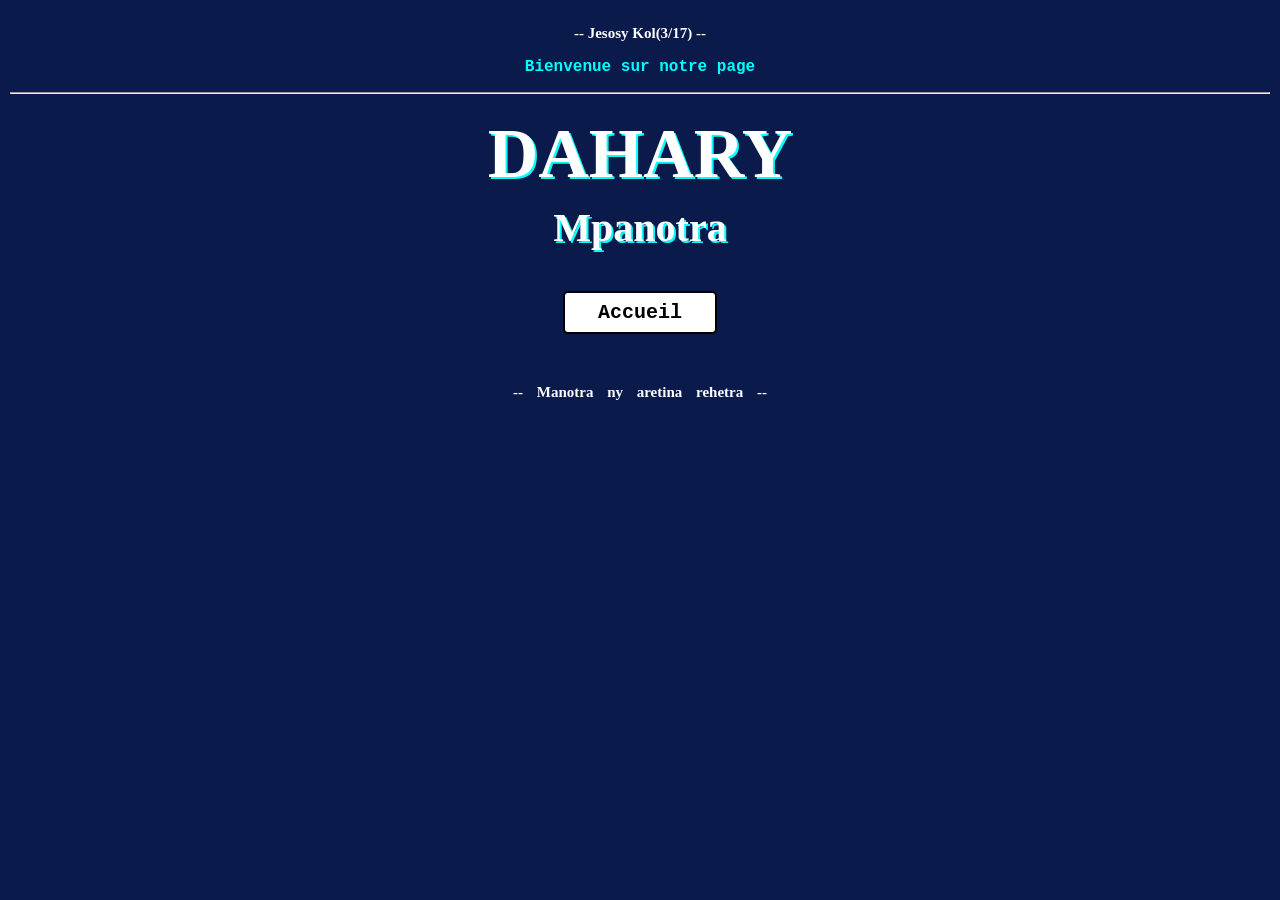
<file: index.html>
<!DOCTYPE html>
<html lang="fr">
<head>
    <meta charset="UTF-8">
    <meta name="viewport" content="width=device-width, initial-scale=1.0">
    <title>Dahary Mpanotra</title>
    <link rel="stylesheet" href="dahary.css">
</head>
<body>
    <p class="verset">-- Jesosy Kol(3/17) --</p>
    <p>Bienvenue sur notre page</p>
    <hr>

    <section class="section1">
        <h1>DAHARY</h1>
    </section>

    <section class="section2">
        <h1>Mpanotra</h1>
    </section>

    <div class="button">
        <a class="btn" href="accueil.html">Accueil</a>
    </div>

    <div class="footer">
        <footer>-- Manotra ny aretina rehetra --</footer>
    </div>
</body>
</html>
</file>
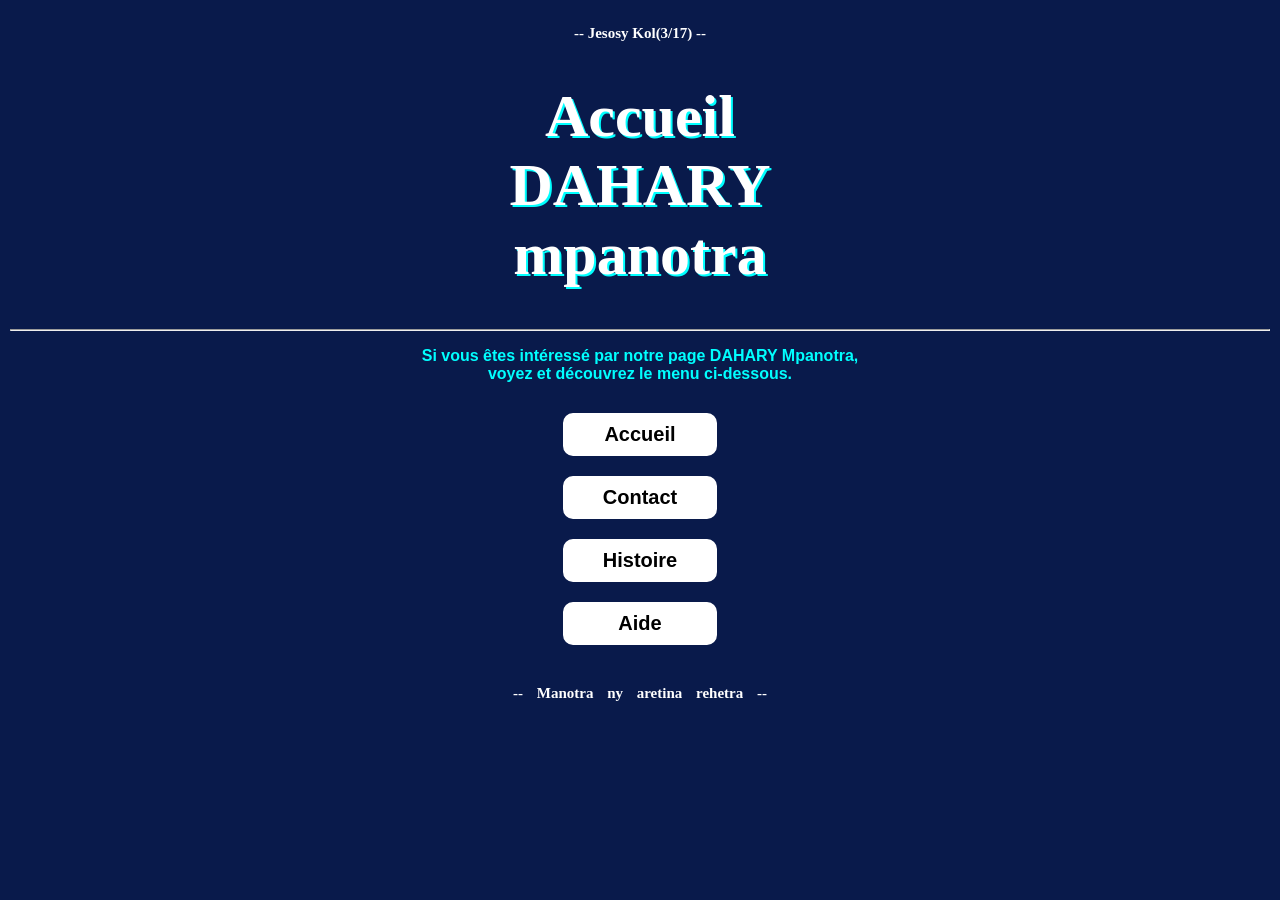
<file: accueil.html>
<!DOCTYPE html>
<html lang="fr">
<head>
    <meta charset="UTF-8">
    <meta name="viewport" content="width=device-width, initial-scale=1.0">
    <title>Accueil - Dahary Mpanotra</title>
    <link rel="stylesheet" href="accueil.css">
</head>
<body>
    <p class="verset">-- Jesosy Kol(3/17) --</p>
    <div class="div1">
        <h1>Accueil <br>DAHARY <br> mpanotra</h1>
    </div>
    <hr>

    <section>
        <p>Si vous êtes intéressé par notre page DAHARY Mpanotra,<br>
        voyez et découvrez le menu ci-dessous.</p>
    </section>

    <nav class="content">
        <a class="btn" href="accueil.html">Accueil</a>
        <a class="btn" href="Contact.html">Contact</a>
        <a class="btn" href="Histoire.html">Histoire</a>
        <a class="btn" href="aide.html">Aide</a>
    </nav>

    <div class="footer">
        <footer>-- Manotra ny aretina rehetra --</footer>
    </div>
</body>
</html>
</file>
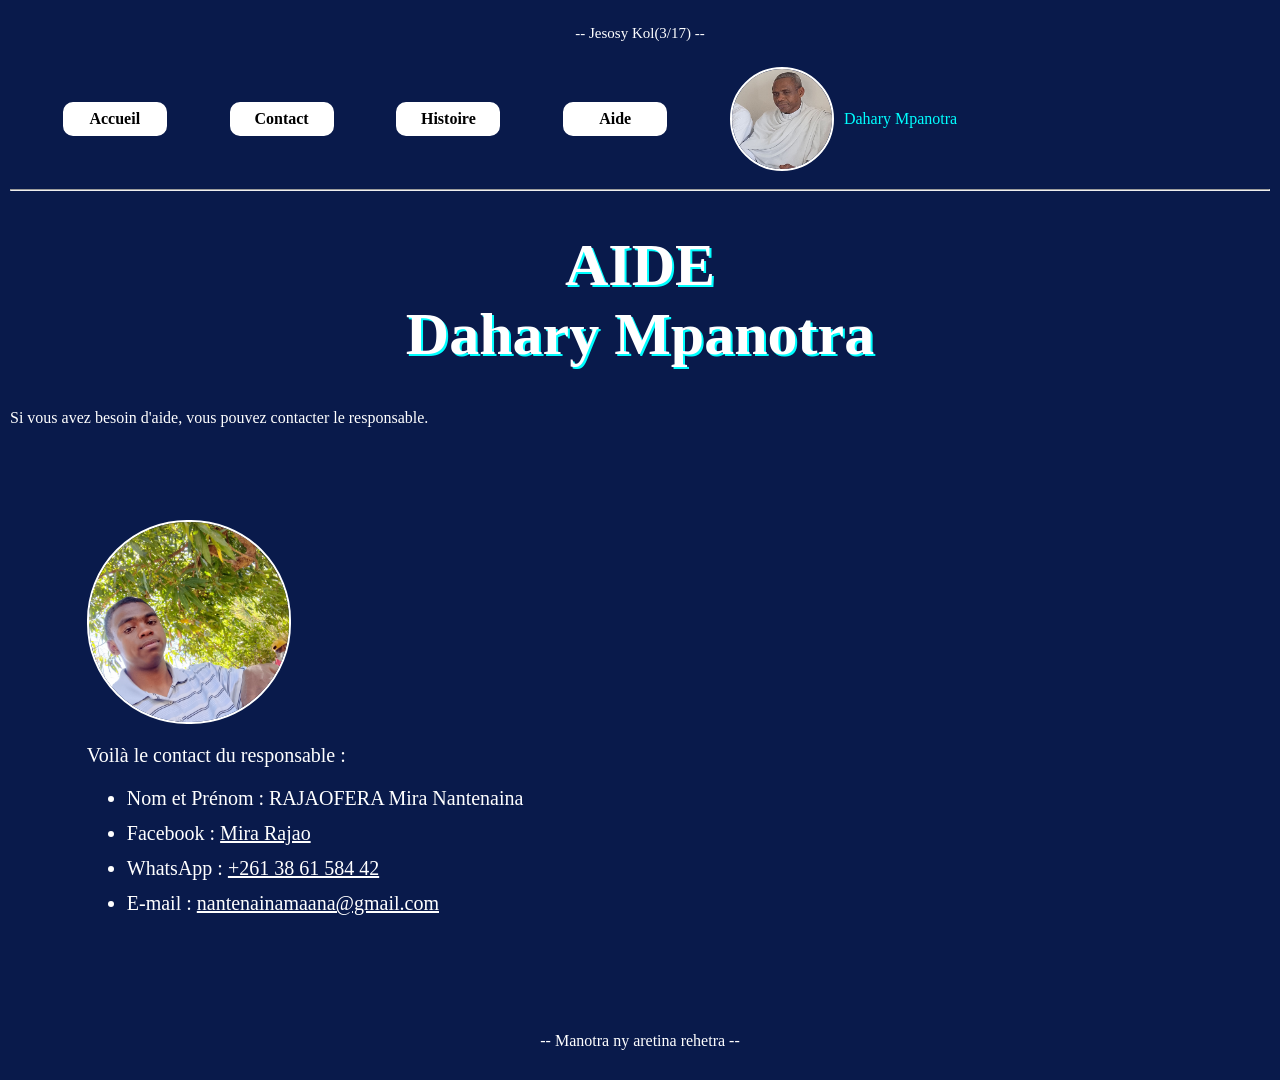
<file: aide.html>
<!DOCTYPE html>
<html lang="fr">
<head>
    <meta charset="UTF-8">
    <meta name="viewport" content="width=device-width, initial-scale=1.0">
    <title>Aide - Dahary Mpanotra</title>
    <link rel="stylesheet" href="aide.css">
</head>
<body>
    <p class="verset">-- Jesosy Kol(3/17) --</p>
    <nav class="navigateur">
        <a class="btn" href="accueil.html">Accueil</a>
        <a class="btn" href="Contact.html">Contact</a>
        <a class="btn" href="Histoire.html">Histoire</a>
        <a class="btn" href="aide.html">Aide</a>
        <p class="marque"><img src="dahary.jpg" class="logo" alt="Logo Dahary Mpanotra">
           Dahary Mpanotra</p>
    </nav>
    <hr>

    <div class="titre">
        <h1>AIDE <br> Dahary Mpanotra</h1>
    </div>
    <section>
        <p class="blanc">Si vous avez besoin d'aide, vous pouvez contacter le responsable.</p>
    </section>

    <section class="responsable">
        <img src="mira.jpg" class="photo" alt="Photo du responsable">
        <p>Voilà le contact du responsable :</p>
        <ul>
            <li>Nom et Prénom : RAJAOFERA Mira Nantenaina</li>
            <li>Facebook : <a href="https://www.facebook.com/mira.rajao.2025">Mira Rajao</a></li>
            <li>WhatsApp : <a href="https://wa.me/261386158442">+261 38 61 584 42</a></li>
            <li>E-mail : <a href="mailto:nantenainamaana@gmail.com">nantenainamaana@gmail.com</a></li>
        </ul>
    </section>

    <footer>-- Manotra ny aretina rehetra --</footer>
</body>
</html>
</file>
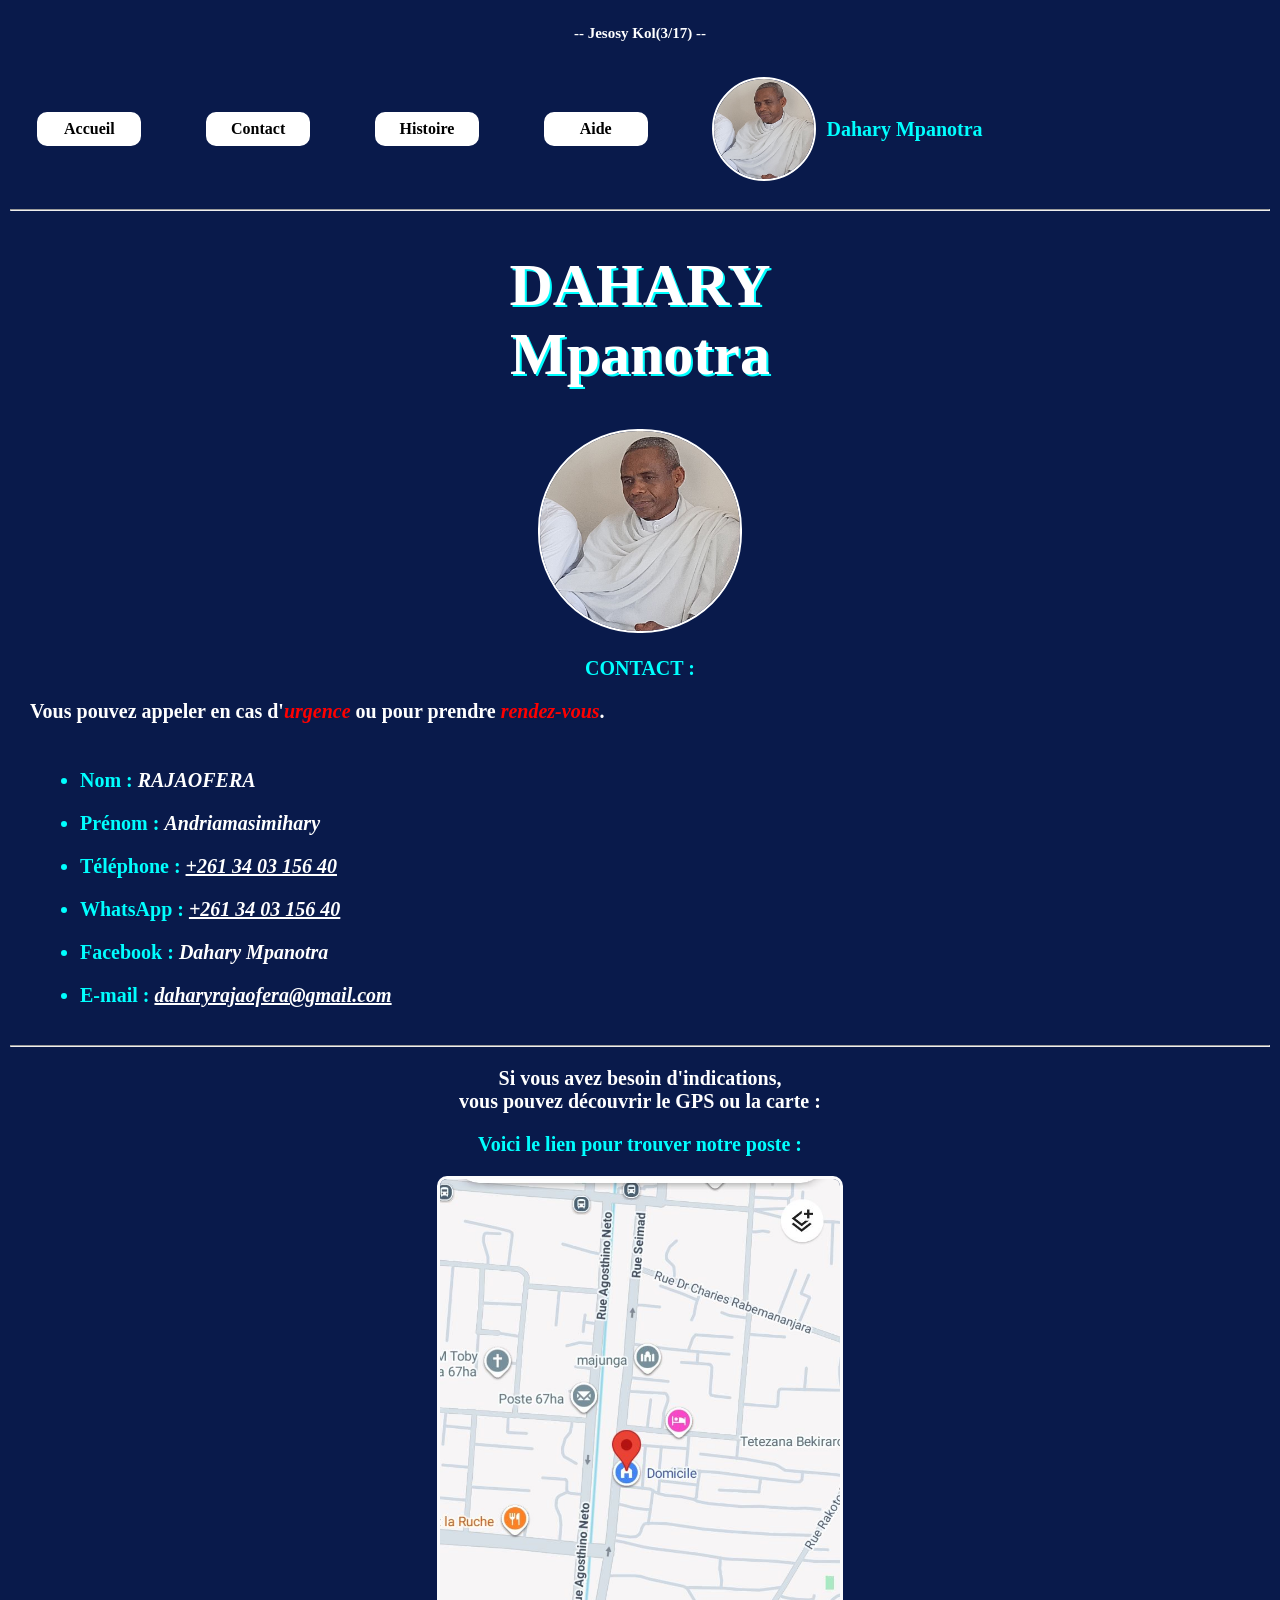
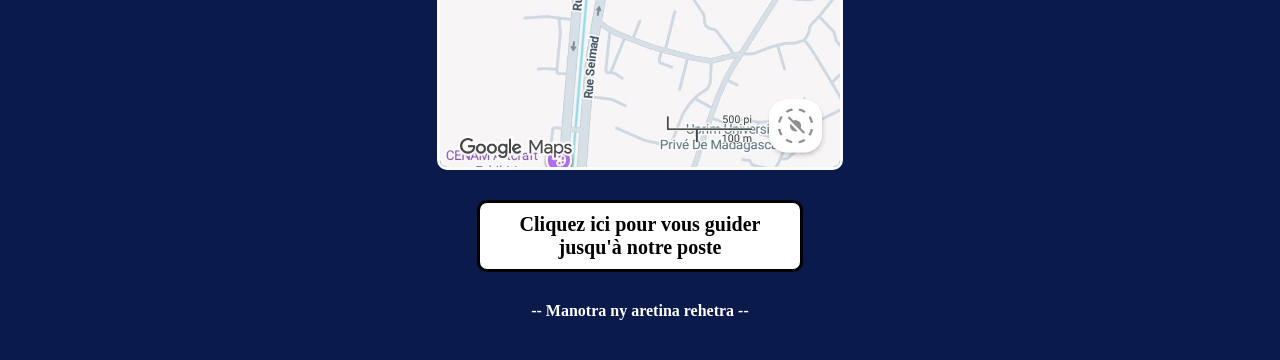
<file: Contact.html>
<!DOCTYPE html>
<html lang="fr">
<head>
    <meta charset="UTF-8">
    <meta name="viewport" content="width=device-width, initial-scale=1.0">
    <title>Contact - Dahary Mpanotra</title>
    <link rel="stylesheet" href="contact.css">
</head>
<body>
    <p class="verset">-- Jesosy Kol(3/17) --</p>
    <nav class="navigateur">
        <a class="btn" href="accueil.html">Accueil</a>
        <a class="btn" href="Contact.html">Contact</a>
        <a class="btn" href="Histoire.html">Histoire</a>
        <a class="btn" href="aide.html">Aide</a>
        <p class="marque"><img src="dahary.jpg" class="imag" alt="Logo Dahary Mpanotra">
           Dahary Mpanotra</p>
    </nav>
    <hr>

    <div class="hero">
        <h1>DAHARY <br> Mpanotra</h1>
    </div>
    <div class="image">
        <img src="dahary.jpg" alt="DAHARY" class="dada">
    </div>

    <section>
        <p class="titre">CONTACT :</p>
        <p class="intro">Vous pouvez appeler en cas d'<strong class="rouge">urgence</strong>
        ou pour prendre <strong class="rouge">rendez-vous</strong>.</p>
        <div class="contact">
            <ul>
                <li>Nom : <strong>RAJAOFERA</strong></li>
                <li>Prénom : <strong>Andriamasimihary</strong></li>
                <li>Téléphone : <strong><a href="tel:+261340315640">+261 34 03 156 40</a></strong></li>
                <li>WhatsApp : <strong><a href="https://wa.me/261340315640">+261 34 03 156 40</a></strong></li>
                <li>Facebook : <strong>Dahary Mpanotra</strong></li>
                <li>E-mail : <strong><a href="mailto:daharyrajaofera@gmail.com">daharyrajaofera@gmail.com</a></strong></li>
            </ul>
        </div>
    </section>
    <hr>

    <section class="lien">
        <p class="blanc">Si vous avez besoin d'indications,<br>
        vous pouvez découvrir le GPS ou la carte :</p>
        <p>Voici le lien pour trouver notre poste :</p>
        <a href="https://goo.gl/maps/6ks4aLfkGw3k5keP6"><img src="maps.jpg" class="mape" alt="Carte pour trouver notre poste"></a>
        <p><a class="btn btn-large" href="https://goo.gl/maps/6ks4aLfkGw3k5keP6">
            Cliquez ici pour vous guider jusqu'à notre poste
        </a></p>
    </section>

    <div class="footer">
        <footer>-- Manotra ny aretina rehetra --</footer>
    </div>
</body>
</html>
</file>
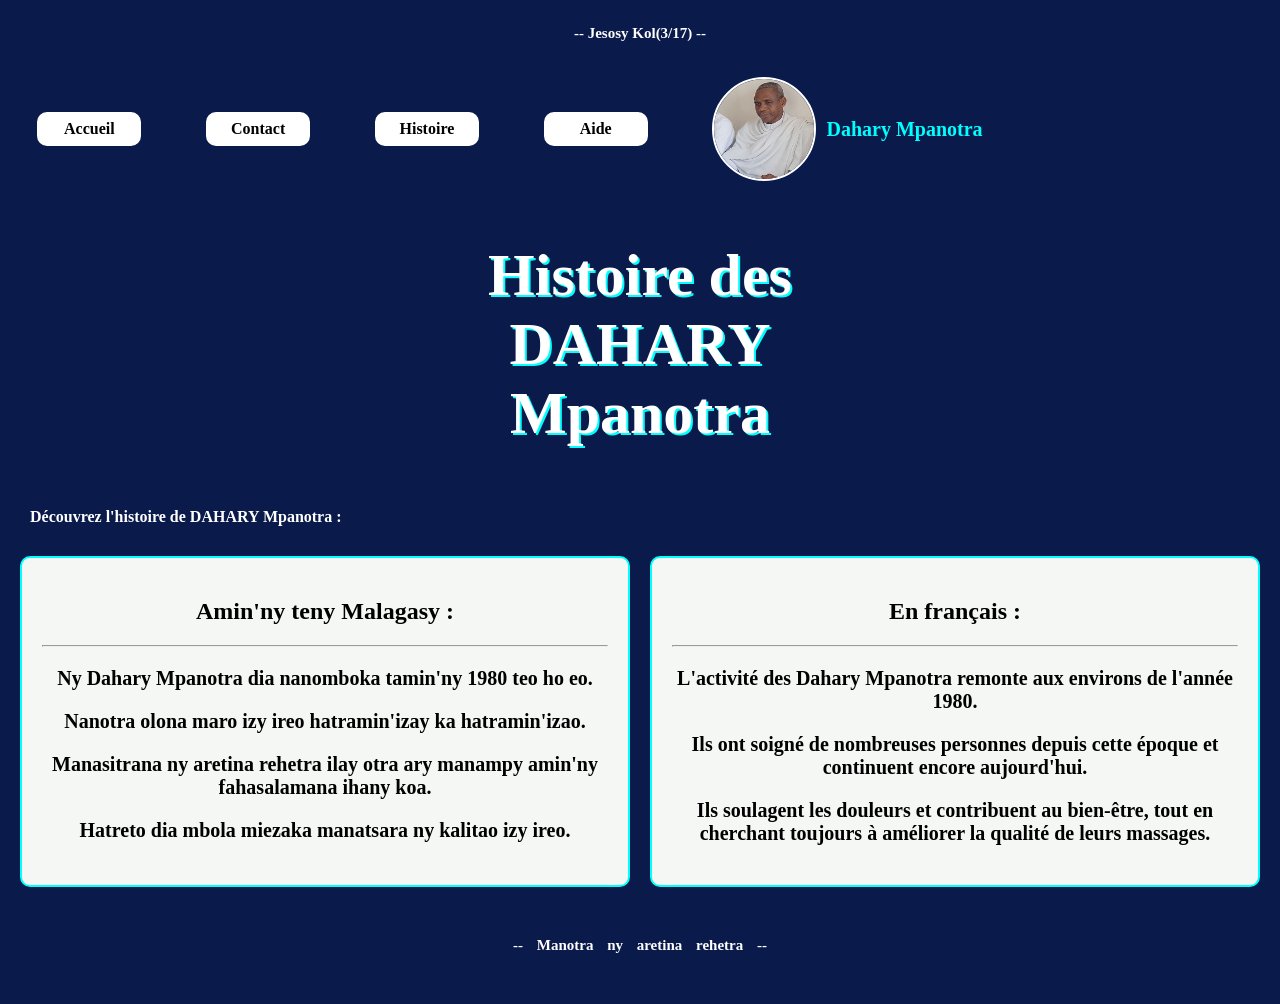
<file: Histoire.html>
<!DOCTYPE html>
<html lang="fr">
<head>
    <meta charset="UTF-8">
    <meta name="viewport" content="width=device-width, initial-scale=1.0">
    <title>Histoire - Dahary Mpanotra</title>
    <link rel="stylesheet" href="histoire.css">
</head>
<body>
    <p class="verset">-- Jesosy Kol(3/17) --</p>
    <nav class="navigateur">
        <a class="btn" href="accueil.html">Accueil</a>
        <a class="btn" href="Contact.html">Contact</a>
        <a class="btn" href="Histoire.html">Histoire</a>
        <a class="btn" href="aide.html">Aide</a>
        <p class="marque"><img src="dahary.jpg" alt="Logo Dahary Mpanotra">
           Dahary Mpanotra</p>
    </nav>

    <div class="hero">
        <h1>Histoire des <br> DAHARY <br> Mpanotra</h1>
    </div>

    <div class="intro">
        <strong>Découvrez l'histoire de DAHARY Mpanotra :</strong>
    </div>

    <div class="lang">
        <section>
            <h2>Amin'ny teny Malagasy :</h2>
            <hr>
            <p>Ny Dahary Mpanotra dia nanomboka tamin'ny 1980 teo ho eo.</p>
            <p>Nanotra olona maro izy ireo hatramin'izay ka hatramin'izao.</p>
            <p>Manasitrana ny aretina rehetra ilay otra ary manampy amin'ny fahasalamana ihany koa.</p>
            <p>Hatreto dia mbola miezaka manatsara ny kalitao izy ireo.</p>
        </section>
        <section>
            <h2>En français :</h2>
            <hr>
            <p>L'activité des Dahary Mpanotra remonte aux environs de l'année 1980.</p>
            <p>Ils ont soigné de nombreuses personnes depuis cette époque et continuent encore aujourd'hui.</p>
            <p>Ils soulagent les douleurs et contribuent au bien-être, tout en cherchant toujours à améliorer la qualité de leurs massages.</p>
        </section>
    </div>

    <div class="footer">
        <footer>-- Manotra ny aretina rehetra --</footer>
    </div>
</body>
</html>
</file>
<file: dahary.css>
body{
    background: rgb(9, 26, 75);
    margin: 0;
    padding: 10px;
}
p{
    text-align: center;
    font-weight: bold;
    font-family: 'Courier New', Courier, monospace;
    color: cyan;
}
.verset{
    color: white;
    font-size: 15px;
    font-family: 'Times New Roman', Times, serif;
}
.section1, .section2{
    text-align: center;
    color: white;
    text-shadow: 2px 2px cyan;
}
.section1 h1{
    font-family: Georgia, 'Times New Roman', Times, serif;
    font-size: clamp(2.8rem, 16vw, 70px);
    margin: 20px 0 0;
}
.section2 h1{
    font-family: 'Times New Roman', Times, serif;
    font-size: clamp(1.8rem, 10vw, 40px);
    margin: 10px 0 30px;
}
.button{
    text-align: center;
    margin: 40px 0;
}
.btn{
    display: inline-block;
    width: 150px;
    padding: 8px 0;
    text-align: center;
    font-size: 20px;
    color: black;
    background: white;
    border: 2px solid black;
    border-radius: 5px;
    text-decoration: none;
    font-weight: bold;
    font-family: 'Courier New', Courier, monospace;
}
.btn:hover{
    background: cyan;
}
.btn:focus-visible{
    outline: 3px solid cyan;
    outline-offset: 3px;
}
.footer{
    text-align: center;
}
footer{
    font-family: 'Times New Roman', Times, serif;
    font-size: 15px;
    padding: 10px;
    background: transparent;
    color: white;
    word-spacing: 10px;
    font-weight: bold;
}
</file>
<file: accueil.css>
body{
    background: rgb(9, 26, 75);
    margin: 0;
    padding: 10px;
}
h1{
    text-align: center;
    font-size: clamp(2.2rem, 12vw, 60px);
    font-family: 'Times New Roman', Times, serif;
    font-weight: bold;
    color: white;
    text-shadow: 2px 2px cyan;
}
p{
    color: cyan;
    text-align: center;
    font-size: 16px;
    font-weight: bold;
    font-family: 'Segoe UI', Tahoma, Geneva, Verdana, sans-serif;
}
.verset{
    color: white;
    font-size: 15px;
    font-family: 'Times New Roman', Times, serif;
}
.content{
    display: flex;
    flex-direction: column;
    align-items: center;
    gap: 20px;
    margin: 30px 0;
}
.btn{
    display: block;
    width: 150px;
    padding: 8px 0;
    text-align: center;
    font-size: 20px;
    font-family: 'Gill Sans', 'Gill Sans MT', Calibri, 'Trebuchet MS', sans-serif;
    font-weight: bold;
    color: black;
    background: white;
    border: 2px solid white;
    border-radius: 10px;
    text-decoration: none;
}
.btn:hover{
    background: cyan;
    border-color: cyan;
}
.btn:focus-visible{
    outline: 3px solid cyan;
    outline-offset: 3px;
}
.footer{
    text-align: center;
    margin: 20px 0;
}
footer{
    font-family: 'Times New Roman', Times, serif;
    font-size: 15px;
    padding: 10px;
    background: transparent;
    color: white;
    word-spacing: 10px;
    font-weight: bold;
}
</file>
<file: aide.css>
body{
    background: rgb(9, 26, 75);
    margin: 0;
    padding: 10px;
}
.verset{
    color: white;
    font-size: 15px;
    font-family: 'Times New Roman', Times, serif;
    text-align: center;
}
.navigateur{
    max-width: 1000px;
    display: flex;
    flex-wrap: wrap;
    justify-content: space-evenly;
    align-items: center;
    gap: 10px;
    padding: 10px 0;
}
.btn{
    display: inline-block;
    width: 100px;
    padding: 6px 0;
    text-align: center;
    border: 2px solid white;
    border-radius: 10px;
    color: black;
    background: white;
    font-weight: bold;
    text-decoration: none;
}
.btn:hover{
    background: cyan;
    border-color: cyan;
}
.btn:focus-visible, a:focus-visible{
    outline: 3px solid cyan;
    outline-offset: 3px;
}
.marque{
    display: flex;
    align-items: center;
    gap: 10px;
    margin: 0;
    color: cyan;
}
img{
    object-fit: cover;
    border: 2px solid white;
    border-radius: 100px;
}
.logo{
    width: 100px;
    height: 100px;
}
.photo{
    width: 200px;
    height: 200px;
    display: block;
}
a{
    color: white;
}
.titre{
    text-align: center;
}
h1{
    font-size: clamp(2.2rem, 12vw, 60px);
    color: white;
    text-shadow: 2px 2px cyan;
    font-family: 'Times New Roman', Times, serif;
}
.blanc{
    color: white;
}
.responsable{
    padding: clamp(20px, 6vw, 100px);
    font-size: 20px;
    font-family: 'Times New Roman', Times, serif;
    color: white;
}
.responsable li{
    margin-bottom: 12px;
    overflow-wrap: anywhere;
}
footer{
    text-align: center;
    color: white;
    padding: 20px 0;
}
</file>
<file: contact.css>
body{
    background: rgb(9, 26, 75);
    margin: 0;
    padding: 10px;
}
.verset{
    color: white;
    font-size: 15px;
    text-align: center;
}
.navigateur{
    max-width: 1000px;
    display: flex;
    flex-wrap: wrap;
    justify-content: space-around;
    align-items: center;
    gap: 10px;
    padding: 20px 0;
}
.btn{
    display: inline-block;
    width: 100px;
    padding: 6px 0;
    text-align: center;
    border: 2px solid white;
    border-radius: 10px;
    color: black;
    background: white;
    font-family: 'Times New Roman', Times, serif;
    font-weight: bold;
    text-decoration: none;
}
.btn:hover{
    background: cyan;
    border-color: cyan;
}
.btn:focus-visible, a:focus-visible{
    outline: 3px solid cyan;
    outline-offset: 3px;
}
.btn-large{
    width: min(300px, 90%);
    padding: 10px;
    border: 3px solid black;
}
p{
    color: cyan;
    font-family: 'Times New Roman', Times, serif;
    font-weight: bold;
    font-size: 20px;
}
.marque{
    display: flex;
    align-items: center;
    gap: 10px;
    margin: 0;
}
.titre{
    text-align: center;
}
.intro, .blanc{
    color: white;
    padding: 0 20px;
}
.rouge{
    color: red;
    font-style: italic;
}
.hero{
    text-align: center;
}
h1{
    font-family: 'Times New Roman', Times, serif;
    font-size: clamp(2.2rem, 12vw, 60px);
    font-weight: bold;
    color: white;
    text-shadow: 2px 2px cyan;
}
.image{
    text-align: center;
}
.dada{
    width: 200px;
    height: 200px;
    object-fit: cover;
    border: 2px solid white;
    border-radius: 100px;
}
.contact{
    padding: 10px 30px;
}
li{
    color: cyan;
    font-family: 'Times New Roman', Times, serif;
    font-size: 20px;
    font-weight: bold;
    margin-bottom: 20px;
}
strong{
    color: white;
    font-style: italic;
}
strong a{
    color: white;
    overflow-wrap: anywhere;
}
footer{
    font-weight: bold;
    font-family: 'Times New Roman', Times, serif;
    color: white;
}
.imag{
    width: 100px;
    height: 100px;
    object-fit: cover;
    border: 2px solid white;
    border-radius: 100px;
}
.mape{
    display: block;
    margin: 0 auto 30px;
    width: 90%;
    max-width: 400px;
    height: auto;
    border: 3px solid rgb(252, 252, 252);
    border-radius: 10px;
}
.lien{
    text-align: center;
}
.footer{
    text-align: center;
    margin: 30px 0;
}
</file>
<file: histoire.css>
body{
    background: rgb(9, 26, 75);
    margin: 0;
    padding: 10px;
}
.verset{
    color: white;
    font-size: 15px;
    text-align: center;
}
.navigateur{
    max-width: 1000px;
    display: flex;
    flex-wrap: wrap;
    justify-content: space-around;
    align-items: center;
    gap: 10px;
    padding: 20px 0;
}
.btn{
    display: inline-block;
    width: 100px;
    padding: 6px 0;
    text-align: center;
    border: 2px solid white;
    border-radius: 10px;
    color: black;
    background: white;
    font-weight: bold;
    text-decoration: none;
}
.btn:hover{
    background: cyan;
    border-color: cyan;
}
.btn:focus-visible{
    outline: 3px solid cyan;
    outline-offset: 3px;
}
p{
    color: cyan;
    font-size: 20px;
    font-family: 'Times New Roman', Times, serif;
    font-weight: bold;
}
.marque{
    display: flex;
    align-items: center;
    gap: 10px;
    margin: 0;
}
.hero{
    text-align: center;
}
h1{
    color: white;
    text-shadow: 2px 2px cyan;
    font-family: 'Times New Roman', Times, serif;
    font-size: clamp(2.2rem, 12vw, 60px);
    font-weight: bold;
}
img{
    width: 100px;
    height: 100px;
    object-fit: cover;
    border: 2px solid white;
    border-radius: 100px;
}
.intro{
    padding: 20px;
    color: white;
}
.lang{
    display: flex;
    flex-wrap: wrap;
    justify-content: space-evenly;
}
section{
    flex: 1 1 300px;
    background: rgb(245, 247, 245);
    text-align: center;
    border: 2px solid cyan;
    border-radius: 10px;
    margin: 10px;
    padding: 20px;
}
section p{
    color: black;
}
.footer{
    text-align: center;
    margin: 30px 0;
}
footer{
    font-family: 'Times New Roman', Times, serif;
    font-size: 15px;
    padding: 10px;
    background: transparent;
    color: white;
    word-spacing: 10px;
    font-weight: bold;
}
</file>
